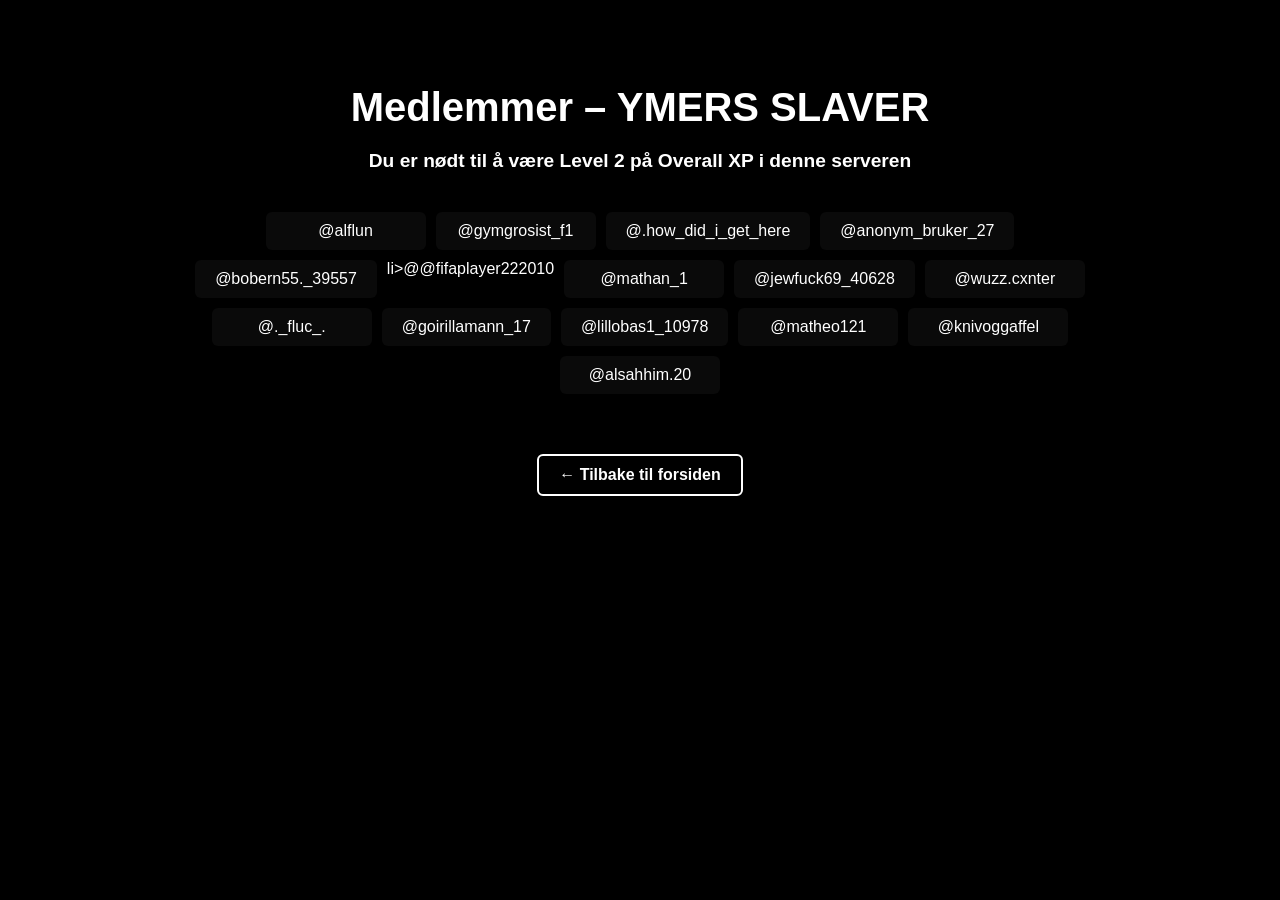
<file: members.html>
<!DOCTYPE html>
<html lang="no">
<head>
<meta charset="UTF-8">
<meta name="viewport" content="width=device-width, initial-scale=1.0">
<title>Medlemmer – YMERS SLAVER</title>
<style>
  body {
    font-family: Arial, sans-serif;
    background: #000000; /* helt svart */
    color: #ffffff;      /* lys tekst */
    text-align: center;
    padding: 50px 20px;
  }

  h1 {
    font-size: 2.5em;
    margin-bottom: 20px;
  }

  h2 {
    font-size: 1.2em;
    margin-bottom: 40px;
  }

  ul {
    list-style: none;
    padding: 0;
    margin: 0 auto 40px auto;
    display: flex;
    flex-wrap: wrap;
    justify-content: center;
    gap: 10px;
    max-width: 900px;
  }

  li {
    background: #0a0a0a; /* mørk boks på svart bakgrunn */
    padding: 10px 20px;
    border-radius: 6px;
    min-width: 120px;
    text-align: center;
  }

  a.btn {
    display: inline-block;
    margin-top: 20px;
    padding: 10px 20px; /* mindre og konsekvent med index.html */
    background: none;
    color: #ffffff;
    border: 2px solid #ffffff; /* minimalistisk knapp */
    text-decoration: none;
    font-weight: bold;
    border-radius: 6px;
    transition: 0.2s;
  }

  a.btn:hover {
    background: #ffffff;
    color: #000000;
  }

  @media (max-width: 600px) {
    h1 { font-size: 2em; }
    h2 { font-size: 1em; }
    li { min-width: 100px; padding: 8px 12px; }
    a.btn { padding: 8px 16px; font-size: 1em; }
  }
</style>
</head>
<body>

<h1>Medlemmer – YMERS SLAVER</h1>
<h2>Du er nødt til å være Level 2 på Overall XP i denne serveren</h2>

<ul>
  <li>@alflun</li>
  <li>@gymgrosist_f1</li>
  <li>@.how_did_i_get_here</li>
  <li>@anonym_bruker_27</li>
  <li>@bobern55._39557</li>
  li>@@fifaplayer222010</li>
  <li>@mathan_1</li>
  <li>@jewfuck69_40628</li>
  <li>@wuzz.cxnter</li>
  <li>@._fluc_.</li>
  <li>@goirillamann_17</li>
  <li>@lillobas1_10978</li>
  <li>@matheo121</li>
  <li>@knivoggaffel</li>
  <li>@alsahhim.20</li>
</ul>

<a class="btn" href="index.html">← Tilbake til forsiden</a>

</body>
</html>
</file>
